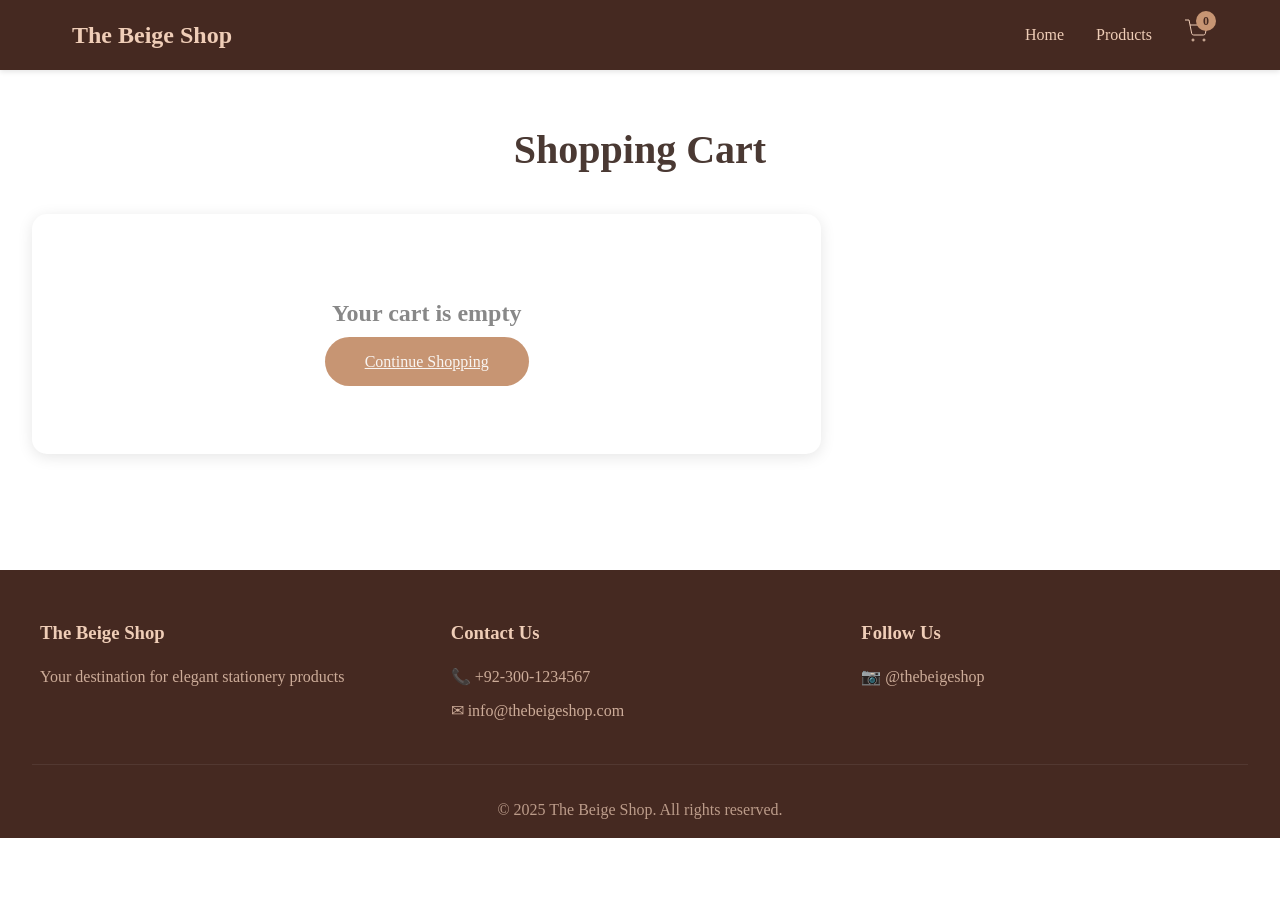
<file: cart.html>
<!DOCTYPE html>
<html lang="en">
<head>
    <meta charset="UTF-8">
    <meta name="viewport" content="width=device-width, initial-scale=1.0">
    <title>Shopping Cart - The Beige Shop</title>
    <link rel="stylesheet" href="styles.css">
    <link rel="stylesheet" href="cart.css">
</head>
<body>
    <!-- Header -->
    <header>
        <div class="header-container">
            <div class="logo"><a href="index.html" style="text-decoration: none; color: inherit;">The Beige Shop</a></div>
            <nav>
                <a href="index.html">Home</a>
                <a href="index.html#products">Products</a>
                <a href="#" class="cart-icon">
                    <svg width="24" height="24" viewBox="0 0 24 24" fill="none" stroke="currentColor">
                        <circle cx="9" cy="21" r="1"/>
                        <circle cx="20" cy="21" r="1"/>
                        <path d="M1 1h4l2.68 13.39a2 2 0 0 0 2 1.61h9.72a2 2 0 0 0 2-1.61L23 6H6"/>
                    </svg>
                    <span class="cart-count" id="cartCount">0</span>
                </a>
            </nav>
        </div>
    </header>

    <div class="cart-container">
        <h1>Shopping Cart</h1>
        
        <div class="cart-content">
            <!-- Cart Items -->
            <div class="cart-items-section">
                <div id="cartItems"></div>
                <div id="emptyCart" style="display: none; text-align: center; padding: 3rem;">
                    <h2 style="color: #888; margin-bottom: 1rem;">Your cart is empty</h2>
                    <a href="index.html#products" class="btn-primary">Continue Shopping</a>
                </div>
            </div>

            <!-- Checkout Section -->
            <div class="checkout-section" id="checkoutSection">
                <div class="cart-summary">
                    <h2>Order Summary</h2>
                    <div class="summary-row">
                        <span>Subtotal:</span>
                        <span id="subtotal">Rs. 0</span>
                    </div>
                    <div class="summary-row">
                        <span>Shipping:</span>
                        <span id="shipping">Rs. 150</span>
                    </div>
                    <div class="summary-row total">
                        <span>Total:</span>
                        <span id="total">Rs. 0</span>
                    </div>
                    <button class="btn-checkout" onclick="toggleCheckoutForm()">Proceed to Checkout</button>
                </div>

                <!-- Checkout Form -->
                <div class="checkout-form" id="checkoutForm" style="display: none;">
                    <h2>Checkout Information</h2>
                    <form onsubmit="submitOrder(event)">
                        <div class="form-group">
                            <label>Full Name *</label>
                            <input type="text" id="fullName" required>
                        </div>
                        <div class="form-group">
                            <label>Email *</label>
                            <input type="email" id="email" required>
                        </div>
                        <div class="form-group">
                            <label>Phone Number *</label>
                            <input type="tel" id="phone" required>
                        </div>
                        <div class="form-group">
                            <label>Address *</label>
                            <textarea id="address" rows="3" required></textarea>
                        </div>
                        <div class="form-group">
                            <label>City *</label>
                            <input type="text" id="city" required>
                        </div>
                        <div class="form-group">
                            <label>Postal Code *</label>
                            <input type="text" id="postalCode" required>
                        </div>
                        <div class="form-group">
                            <label>Payment Method *</label>
                            <select id="paymentMethod" required>
                                <option value="">Select Payment Method</option>
                                <option value="cod">Cash on Delivery</option>
                                <option value="bank">Bank Transfer</option>
                                <option value="card">Credit/Debit Card</option>
                            </select>
                        </div>
                        <div class="form-group">
                            <label>Special Instructions (Optional)</label>
                            <textarea id="instructions" rows="2"></textarea>
                        </div>
                        <button type="submit" class="btn-submit-order">Place Order</button>
                        <button type="button" class="btn-cancel" onclick="toggleCheckoutForm()">Cancel</button>
                    </form>
                </div>
            </div>
        </div>
    </div>

    <!-- Footer -->
    <footer>
        <div class="footer-container">
            <div class="footer-section">
                <h3>The Beige Shop</h3>
                <p>Your destination for elegant stationery products</p>
            </div>
            <div class="footer-section">
                <h3>Contact Us</h3>
                <p>📞 +92-300-1234567</p>
                <p>✉ info@thebeigeshop.com</p>
            </div>
            <div class="footer-section">
                <h3>Follow Us</h3>
                <p>📷 @thebeigeshop</p>
            </div>
        </div>
        <div class="footer-bottom">
            <p>© 2025 The Beige Shop. All rights reserved.</p>
        </div>
    </footer>

    <script src="cart.js"></script>
</body>
</html>
</file>
<file: styles.css>
/* ==========================================
   BEIGE SHOP - MAIN STYLESHEET
   styles.css
   ========================================== */

/* Reset and Base Styles */
* {
    margin: 0;
    padding: 0;
    box-sizing: border-box;
}

body {
    
    font-family: 'Alice', 'Palatino Linotype', Palatino, serif;

   
    line-height: 1.6;
    overflow-x: hidden;
}

/* ==========================================
   HEADER SECTION
   ========================================== */
header {
    background:   #452921;
    box-shadow: 0 2px 5px rgba(0,0,0,0.1);
    position: sticky;
    top: 0;
    z-index: 100;
    font-family: 'Arapey', serif;
}

.header-container {
    max-width: 1200px;
    margin: 0 auto;
    padding: 1rem 2rem;
    display: flex;
    justify-content: space-between;
    align-items: center;
}

.logo {
    font-size: 1.5rem;
    font-weight: bold;
    color:  #efcdb7;
}

nav {
    display: flex;
    gap: 2rem;
    align-items: center;
}

nav a {
    text-decoration: none;
    color: #efcdb7;
    font-size: 1rem;
    transition: color 0.3s;
}

nav a:hover {
    color: #c4a57b #efcdb7;
}

.cart-icon {
    position: relative;
    cursor: pointer;
    color:  #efcdb7; 
}

.cart-count {
    position: absolute;
    top: -8px;
    right: -8px;
    background: #c79573;
    color:  #452921;
    border-radius: 50%;
    width: 20px;
    height: 20px;
    display: flex;
    align-items: center;
    justify-content: center;
    font-size: 0.75rem;
    font-weight: bold;
}

/* ==========================================
   HERO SECTION
   ========================================== */
.hero {
    background-color: #e0cfc1;
    color: #452921;
    text-align: center;
    padding: 8rem 2rem;
    position: relative;
   
}

.hero::before {
    content: '';
    position: absolute;
    top: 0;
    left: 0;
    right: 0;
    bottom: 0;
    background: url('wall.png') no-repeat center center/cover;
    opacity: 0.3;
}

.hero-content {
    position: relative;
    z-index: 1;
}

.hero-content h1 {
    font-size: 3rem;
    margin-bottom: 1rem;
    font-weight: 300;
    letter-spacing: 2px;
}

.hero-content p {
    font-size: 1.2rem;
    margin-bottom: 2rem;
    opacity: 0.9;
}

.btn-primary {
    background:  #c79573;
    color: #f9f5f2;
    border: none;
    padding: 1rem 2.5rem;
    font-size: 1rem;
    border-radius: 50px;
    cursor: pointer;
    transition: all 0.3s;
    font-family: inherit;
}

.btn-primary:hover {
    background: #b8965a;
    transform: translateY(-2px);
    box-shadow: 0 5px 15px rgba(196, 165, 123, 0.3);
}

/* ==========================================
   DESCRIPTION-SECTION
   ========================================== */

.description-section{
    padding: 2rem 0.5rem;
    
    margin: 0 auto;
    text-align: center;
    color: #452921;
    background-color: #f9f8f6;
    font-family: 'Arapey', serif;
}



/* ==========================================
   SPECIAL DEALS SECTION (ARCH SHAPED)
   ========================================== */
.special-section {
    padding: 3rem 2rem;
    background:  #f8f1e7;
    text-align: center;
}

.special-section h2 {
    font-size: 2rem;
    color: #4a3933;
    margin-bottom: 0.5rem;
}

.subtitle {
    color: #c4a891;
    font-size: 0.95rem;
    margin-bottom: 2.5rem;
    font-weight: 300;
}

.deals-container {
    display: grid;
    grid-template-columns: repeat(2, 2fr);
    gap: 3rem;
    max-width: 800px;
    margin: 0 auto;
}

.arch-deal {
    display: flex;
    flex-direction: column;
    align-items: center;
    cursor: pointer;
    transition: transform 0.3s ease;
    position: relative;
    padding-top: 35px;
}

.arch-deal:hover {
    transform: translateY(-5px);
}

.arch-shape {
    width: 100%;
    max-width: 320px;
    aspect-ratio: 1 / 1.15;
    background: #e8ddd0;
    border-radius: 50% 50% 15px 15px / 40% 40% 15px 15px;
    overflow: hidden;
    position: relative;
    box-shadow: 0 6px 20px rgba(0,0,0,0.1);
    transition: box-shadow 0.3s ease;
}

.arch-deal:hover .arch-shape {
    box-shadow: 0 10px 30px rgba(0,0,0,0.15);
}

.best-seller-badge {
    position: absolute;
    left:270px;
    top: 30px;
    right: 60px;
    background: #c79573;
    color:#452921;
    font-family: 'Montserrat', sans-serif;
    font-size: 8px;
    font-weight: 600;
    padding: 0;
    width: 70px;
    height: 70px;
    border-radius: 50%;
    display: flex;
    align-items: center;
    justify-content: center;
    text-align: center;
    text-transform: uppercase;
    letter-spacing: 1px;
    z-index: 20;
    box-shadow: 0 4px 12px rgba(212, 133, 125, 0.25);
    border: 3px solid #fff;
    line-height: 1.3;
}

.arch-shape img {
    width: 100%;
    height: 100%;
    object-fit: cover;
    transition: transform 0.4s ease;
}

.arch-deal:hover .arch-shape img {
    transform: scale(1.05);
}

.deal-details {
    margin-top: 1.5rem;
    text-align: center;
}

.deal-details h3 {
    font-size: 1.2rem;
    color: #4a3933;
    margin-bottom: 0.4rem;
    font-family: 'Playfair Display', serif;
    font-weight: 400;
}

.deal-price {
    font-family: 'Montserrat', sans-serif;
    font-size: 0.9rem;
    font-weight: 300;
    letter-spacing: 0.5px;
    color: #4a3933;
}

/* ==========================================
   PRODUCTS SECTION - CANDLE SEASON
   ========================================== */
:root {
    --wave-color:   #452921;
    --section-bg: #f9f8f6;
    --text-color:  #452921;
}

.products-wrapper {
    position: relative;
    width: 100%;
    background-color: var(--section-bg);
    padding: 100px 0 140px 0;
    margin: 0;
    overflow: hidden;
}

/* Wavy Elements Logic */
.wave-element {
    position: absolute;
    left: 0;
    width: 100%;
    line-height: 0;
    z-index: 50; 
    pointer-events: none;
}

.wave-top { 
    top: -1px; 
}

.wave-bottom { 
    bottom: -1px; 
}

.wave-element svg {
    display: block;
    width: 100%;
    height: 90px;
}

.wave-element path {
    fill: var(--wave-color);
}

.section-title {
    color: var(--text-color);
    font-family: 'Palatino Linotype', 'Book Antiqua', Palatino, serif;
    font-size: clamp(2.2rem, 5vw, 3.5rem);
    text-align: center;
    font-style: italic;
    margin-bottom: 80px;
    font-weight: 400;
}

/* Blob Logic */
.blob-container {
    width: 100%;
    aspect-ratio: 1 / 1.25; 
    overflow: hidden;
    position: relative;
    transition: border-radius 0.8s cubic-bezier(0.4, 0, 0.2, 1), transform 0.6s ease;
    background-color: #eee;
}

.blob-container img {
    width: 100%;
    height: 100%;
    object-fit: cover;
    position: absolute;
    top: 0;
    left: 0;
    transition: opacity 0.7s ease, transform 1s ease;
}

.img-hover { 
    opacity: 0; 
    transform: scale(1.05); 
}

/* Hover States */
.product-card:hover .img-main { 
    opacity: 0; 
}

.product-card:hover .img-hover { 
    opacity: 1; 
    transform: scale(1); 
}

.product-card:hover .blob-container { 
    transform: translateY(-8px); 
}

/* Initial Shapes (Alternating for variety in 8 items) */
.blob-1 { 
    border-radius: 40% 60% 45% 55% / 35% 40% 60% 65%; 
}

.blob-2 { 
    border-radius: 65% 35% 50% 50% / 45% 45% 55% 55%; 
}

.blob-3 { 
    border-radius: 35% 65% 40% 60% / 60% 40% 60% 40%; 
}

.blob-4 { 
    border-radius: 50% 50% 65% 35% / 40% 60% 40% 60%; 
}

/* Morphing on Hover */
.product-card:hover .blob-1 { 
    border-radius: 55% 45% 55% 45% / 45% 55% 45% 55%; 
}

.product-card:hover .blob-2 { 
    border-radius: 40% 60% 35% 65% / 35% 65% 35% 65%; 
}

.product-card:hover .blob-3 { 
    border-radius: 60% 40% 60% 40% / 40% 60% 40% 60%; 
}

.product-card:hover .blob-4 { 
    border-radius: 35% 65% 50% 50% / 60% 40% 60% 40%; 
}

/* Info Styles */
.product-info { 
    text-align: center; 
    margin-top: 30px; 
    color: var(--text-color); 
}

.product-title { 
    font-size: 1.15rem; 
    margin-bottom: 5px; 
}

.product-price { 
    font-family: 'Montserrat', sans-serif; 
    font-size: 0.9rem; 
    font-weight: 300; 
    letter-spacing: 0.5px; 
}

/* Sold Out Label */
/* .sold-out-badge {
    position: absolute;
    top: 20px;
    right: 20px;
    background: white;
    color: #999;
    font-family: 'Montserrat', sans-serif;
    font-size: 10px;
    padding: 6px 16px;
    border-radius: 50px;
    text-transform: uppercase;
    letter-spacing: 2px;
    z-index: 10;
    box-shadow: 0 4px 10px rgba(0,0,0,0.02);
} */

/* ==========================================
   REVIEWS SECTION
   ========================================== */
   .reviews-section h2 {
    font-size: 2rem;
    color: #4a3933;
    margin-bottom: 0.5rem;
}

.subtitle {
    color: #c4a891;
    font-size: 0.95rem;
    margin-bottom: 2.5rem;
    font-weight: 300;
}

   .reviews-section { padding: 80px 0; background-color:  #f5f5f5; text-align: center; }
   
   .review-card {
       background:  #452921; padding: 40px; border-radius: 35px;
       height: 100%; display: flex; flex-direction: column;
       box-shadow: 0 10px 30px rgba(0,0,0,0.03);
   }
   
   .reviewer-header { display: flex; align-items: center; gap: 15px; margin-bottom: 20px; }
   
   .reviewer-avatar {
       width: 60px; height: 60px; background: #fff6f6; border-radius: 50%;
       display: flex; align-items: center; justify-content: center;
       font-weight: 700; color: #28211d; font-size: 1.2rem;
   }
   
   .reviewer-name { font-weight: 700; color:  #fff6f6  ; font-family: sans-serif; }
   .reviewer-title { font-size: 0.85rem; color:   #fff6f6; font-family: sans-serif; }
   
   .review-text-short, .review-text-full { font-family: sans-serif; color:  #fff6f6; line-height: 1.6; }
   .hidden { display: none; }
   
   .see-more {
       background: none; border: none; color:  #fff6f6;
       font-weight: 700; cursor: pointer; text-align: left; padding: 0; margin-top: 20px;
   }
   
   .swiper-scrollbar {
       background: rgba(0,0,0,0.05) !important; height: 6px !important;
       position: relative !important; margin-top: 50px; width: 50% !important; left: 25% !important;
   }
   .swiper-scrollbar-drag { background: #452921 !important; }
/* ==========================================
   FOOTER
   ========================================== */
footer {
    background:   #452921;
    color:  #efcdb7;
    padding: 3rem 2rem 1rem;
}

.footer-container {
    max-width: 1200px;
    margin: 0 auto;
    display: grid;
    grid-template-columns: repeat(3, 1fr);
    gap: 2rem;
    margin-bottom: 2rem;
}

.footer-section h3 {
    margin-bottom: 1rem;
    color: #efcdb7;
}

.footer-section p {
    margin-bottom: 0.5rem;
    opacity: 0.8;
}

.footer-bottom {
    text-align: center;
    padding-top: 2rem;
    border-top: 1px solid rgba(255,255,255,0.1);
    opacity: 0.7;
}

/* ==========================================
   PRODUCT MODAL
   ========================================== */
.modal {
    display: none;
    position: fixed;
    z-index: 1000;
    left: 0;
    top: 0;
    width: 100%;
    height: 100%;
    overflow: auto;
    background-color: rgba(0,0,0,0.7);
    animation: fadeIn 0.3s;
}

@keyframes fadeIn {
    from { opacity: 0; }
    to { opacity: 1; }
}

.modal-content {
    background-color: #fefefe;
    margin: 3% auto;
    padding: 0;
    border-radius: 15px;
    width: 90%;
    max-width: 1000px;
    position: relative;
    animation: slideDown 0.3s;
}

@keyframes slideDown {
    from {
        transform: translateY(-50px);
        opacity: 0;
    }
    to {
        transform: translateY(0);
        opacity: 1;
    }
}

.close {
    color: #aaa;
    position: absolute;
    right: 20px;
    top: 10px;
    font-size: 35px;
    font-weight: bold;
    cursor: pointer;
    z-index: 1;
    transition: color 0.3s;
}

.close:hover {
    color: #000;
}

.modal-body {
    display: flex;
    padding: 2rem;
    gap: 2rem;
}

.modal-images {
    flex: 1;
}

.modal-images img {
    width: 100%;
    border-radius: 10px;
    margin-bottom: 1rem;
}

.modal-thumbnails {
    display: grid;
    grid-template-columns: repeat(4, 1fr);
    gap: 0.5rem;
}

.modal-thumbnails img {
    width: 100%;
    height: 80px;
    object-fit: cover;
    border-radius: 5px;
    cursor: pointer;
    border: 2px solid transparent;
    transition: border 0.3s;
}

.modal-thumbnails img:hover,
.modal-thumbnails img.active {
    border-color: #c4a57b;
}

.modal-details {
    flex: 1;
}

.modal-details h2 {
    color: #4a3933;
    margin-bottom: 1rem;
    font-size: 2rem;
}

.modal-details p {
    color: #666;
    line-height: 1.8;
    margin-bottom: 2rem;
}

.modal-price-section {
    margin-bottom: 2rem;
}

.modal-price {
    font-size: 2rem;
    font-weight: bold;
    color: #4a3933;
    margin-right: 1rem;
}

.modal-old-price {
    font-size: 1.2rem;
    color: #999;
    text-decoration: line-through;
}

.btn-add-to-cart {
    background: #4a3933;
    color: white;
    border: none;
    padding: 1rem 3rem;
    font-size: 1.1rem;
    border-radius: 50px;
    cursor: pointer;
    width: 100%;
    transition: all 0.3s;
    font-family: inherit;
}

.btn-add-to-cart:hover {
    background: #3a2923;
    transform: translateY(-2px);
}

/* ==========================================
   ANIMATIONS
   ========================================== */
@keyframes slideIn {
    from {
        transform: translateX(400px);
        opacity: 0;
    }
    to {
        transform: translateX(0);
        opacity: 1;
    }
}

@keyframes slideOut {
    from {
        transform: translateX(0);
        opacity: 1;
    }
    to {
        transform: translateX(400px);
        opacity: 0;
    }
}

/* ==========================================
   RESPONSIVE DESIGN
   ========================================== */
@media (max-width: 1024px) {
    .section-title { 
        margin-bottom: 50px; 
    }
}

@media (max-width: 768px) {
    .hero-content h1 {
        font-size: 2rem;
    }
    
    .wave-element svg { 
        height: 40px; 
    }
    
    .products-wrapper { 
        padding: 60px 0 80px 0; 
    }
    
    .deals-container {
        grid-template-columns: 1fr;
        gap: 2.5rem;
        max-width: 400px;
    }
    
    .arch-shape {
        max-width: 280px;
    }
    
    .reviews-grid {
        grid-template-columns: 1fr;
    }
    
    .footer-container {
        grid-template-columns: 1fr;
        text-align: center;
    }
    
    .modal-body {
        flex-direction: column;
    }
    
    nav {
        gap: 1rem;
    }
}

@media (max-width: 480px) {
    .hero-content h1 {
        font-size: 1.5rem;
    }
    
    .hero {
        padding: 5rem 1rem;
    }
    
    .special-section h2,
    .reviews-section h2 {
        font-size: 1.8rem;
    }
    
    .special-section {
        padding: 2rem 1rem;
    }
    
    .deals-container {
        gap: 2rem;
    }
    
    .arch-shape {
        max-width: 240px;
    }
    
    .deal-details h3 {
        font-size: 1.1rem;
    }
    
    .deal-price {
        font-size: 0.85rem;
    }
}
</file>
<file: cart.css>
/* ==========================================
   BEIGE SHOP - CART PAGE STYLESHEET
   cart.css
   ========================================== */

/* Cart Container */
.cart-container {
    max-width: 1400px;
    margin: 0 auto;
    padding: 3rem 2rem;
    min-height: calc(100vh - 400px);
}

.cart-container h1 {
    font-size: 2.5rem;
    color: #4a3933;
    margin-bottom: 2rem;
    text-align: center;
}

.cart-content {
    display: grid;
    grid-template-columns: 2fr 1fr;
    gap: 2rem;
}

/* ==========================================
   CART ITEMS SECTION
   ========================================== */
.cart-items-section {
    background: white;
    border-radius: 15px;
    padding: 2rem;
    box-shadow: 0 3px 15px rgba(0,0,0,0.1);
}

.cart-item {
    display: flex;
    gap: 1.5rem;
    padding: 1.5rem;
    border-bottom: 1px solid #eee;
    align-items: center;
}

.cart-item:last-child {
    border-bottom: none;
}

.cart-item-image {
    width: 120px;
    height: 120px;
    object-fit: cover;
    border-radius: 10px;
    flex-shrink: 0;
}

.cart-item-details {
    flex: 1;
}

.cart-item-name {
    font-size: 1.3rem;
    color: #4a3933;
    font-weight: bold;
    margin-bottom: 0.5rem;
}

.cart-item-price {
    font-size: 1.2rem;
    color: #c4a57b;
    margin-bottom: 1rem;
}

.cart-item-controls {
    display: flex;
    align-items: center;
    gap: 1rem;
}

/* Quantity Controls */
.quantity-control {
    display: flex;
    align-items: center;
    gap: 0.5rem;
    background: #f5f5f5;
    padding: 0.5rem;
    border-radius: 50px;
}

.quantity-btn {
    width: 30px;
    height: 30px;
    border: none;
    background: #c4a57b;
    color: white;
    border-radius: 50%;
    cursor: pointer;
    font-size: 1.2rem;
    display: flex;
    align-items: center;
    justify-content: center;
    transition: background 0.3s;
    font-weight: bold;
}

.quantity-btn:hover {
    background: #b8965a;
}

.quantity-display {
    min-width: 40px;
    text-align: center;
    font-weight: bold;
    color: #4a3933;
    font-size: 1.1rem;
}

.btn-remove {
    background: none;
    border: none;
    color: #e53e3e;
    cursor: pointer;
    font-size: 1.5rem;
    transition: color 0.3s;
    padding: 0.5rem;
}

.btn-remove:hover {
    color: #c53030;
}

/* ==========================================
   CHECKOUT SECTION
   ========================================== */
.checkout-section {
    position: sticky;
    top: 100px;
    height: fit-content;
}

/* Cart Summary */
.cart-summary {
    background: white;
    border-radius: 15px;
    padding: 2rem;
    box-shadow: 0 3px 15px rgba(0,0,0,0.1);
    margin-bottom: 2rem;
}

.cart-summary h2 {
    color: #4a3933;
    margin-bottom: 1.5rem;
    font-size: 1.5rem;
}

.summary-row {
    display: flex;
    justify-content: space-between;
    padding: 0.75rem 0;
    color: #666;
    border-bottom: 1px solid #eee;
}

.summary-row.total {
    font-size: 1.3rem;
    font-weight: bold;
    color: #4a3933;
    border-bottom: none;
    padding-top: 1rem;
    margin-top: 1rem;
    border-top: 2px solid #4a3933;
}

.btn-checkout {
    width: 100%;
    background: #4a3933;
    color: white;
    border: none;
    padding: 1rem;
    font-size: 1.1rem;
    border-radius: 50px;
    cursor: pointer;
    margin-top: 1rem;
    transition: all 0.3s;
    font-family: inherit;
    font-weight: bold;
}

.btn-checkout:hover {
    background: #3a2923;
    transform: translateY(-2px);
    box-shadow: 0 5px 15px rgba(74, 57, 51, 0.3);
}

/* ==========================================
   CHECKOUT FORM
   ========================================== */
.checkout-form {
    background: white;
    border-radius: 15px;
    padding: 2rem;
    box-shadow: 0 3px 15px rgba(0,0,0,0.1);
}

.checkout-form h2 {
    color: #4a3933;
    margin-bottom: 1.5rem;
    font-size: 1.5rem;
}

.form-group {
    margin-bottom: 1.5rem;
}

.form-group label {
    display: block;
    color: #4a3933;
    margin-bottom: 0.5rem;
    font-weight: bold;
    font-size: 0.95rem;
}

.form-group input,
.form-group textarea,
.form-group select {
    width: 100%;
    padding: 0.75rem;
    border: 2px solid #e0e0e0;
    border-radius: 8px;
    font-size: 1rem;
    font-family: inherit;
    transition: border-color 0.3s;
    background: white;
}

.form-group input:focus,
.form-group textarea:focus,
.form-group select:focus {
    outline: none;
    border-color: #c4a57b;
}

.form-group textarea {
    resize: vertical;
}

/* Form Buttons */
.btn-submit-order {
    width: 100%;
    background: #4a3933;
    color: white;
    border: none;
    padding: 1rem;
    font-size: 1.1rem;
    border-radius: 50px;
    cursor: pointer;
    transition: all 0.3s;
    margin-bottom: 1rem;
    font-family: inherit;
    font-weight: bold;
}

.btn-submit-order:hover {
    background: #3a2923;
    transform: translateY(-2px);
    box-shadow: 0 5px 15px rgba(74, 57, 51, 0.3);
}

.btn-cancel {
    width: 100%;
    background: #f5f5f5;
    color: #666;
    border: none;
    padding: 0.75rem;
    font-size: 1rem;
    border-radius: 50px;
    cursor: pointer;
    transition: all 0.3s;
    font-family: inherit;
}

.btn-cancel:hover {
    background: #e0e0e0;
    color: #333;
}

/* ==========================================
   RESPONSIVE DESIGN
   ========================================== */
@media (max-width: 1024px) {
    .cart-content {
        grid-template-columns: 1fr;
    }
    
    .checkout-section {
        position: static;
    }
}

@media (max-width: 768px) {
    .cart-item {
        flex-direction: column;
        text-align: center;
    }
    
    .cart-item-image {
        width: 100%;
        max-width: 300px;
        height: 200px;
    }
    
    .cart-item-controls {
        justify-content: center;
    }
    
    .cart-container {
        padding: 2rem 1rem;
    }
    
    .cart-container h1 {
        font-size: 2rem;
    }
}

@media (max-width: 480px) {
    .cart-summary,
    .checkout-form {
        padding: 1.5rem;
    }
    
    .cart-items-section {
        padding: 1rem;
    }
    
    .cart-item {
        padding: 1rem;
    }
    
    .cart-item-name {
        font-size: 1.1rem;
    }
}
</file>
